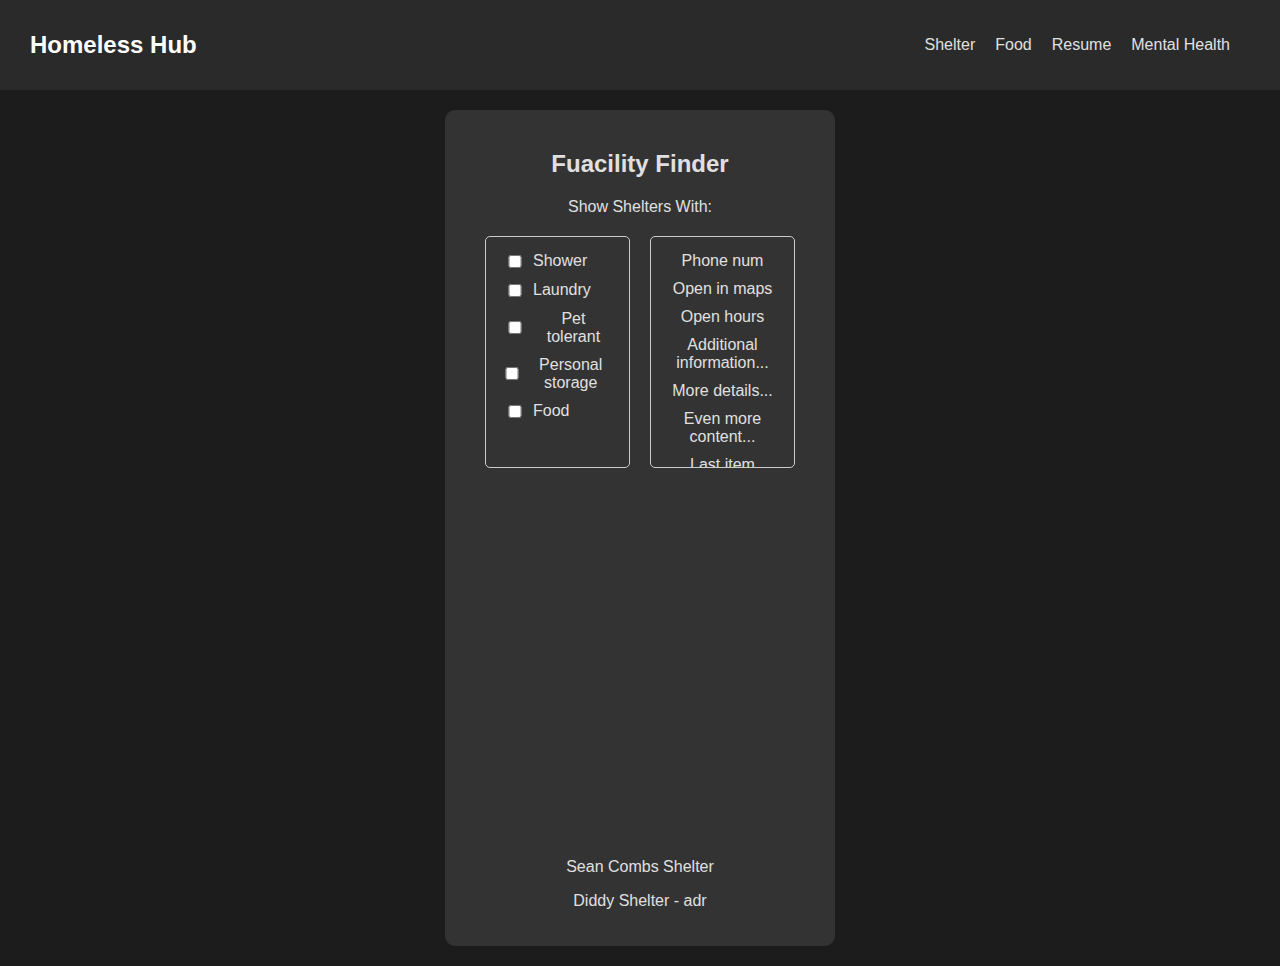
<file: test.html>
<!DOCTYPE html>
<html lang="en">
<head>
    <meta charset="UTF-8">
    <meta name="viewport" content="width=device-width, initial-scale=1.0">
    <title>Homeless Assistance</title>
    <!-- Link to external CSS file -->
    <link rel="stylesheet" href="styles.css">

</head>
<body>
    <header>
        <h1>Homeless Hub</h1> <!-- Placeholder title -->
        <nav>
            <ul>
                <!-- Navigation links for different sections -->
                <li><a href="#">Shelter</a></li>
                <li><a href="#">Food</a></li>
                <li><a href="#">Resume</a></li>
                <li><a href="#">Mental Health</a></li>
            </ul>
        </nav>
    </header>

    <main>
        <section class="content-box">
            <h2>Fuacility Finder</h2>
            <p>Show Shelters With:</p>
            <div style="display: flex; gap: 20px; margin: 20px;">
                <!-- Left div with checkboxes -->
                <div style="flex: 1; padding: 15px; border: 1px solid #ccc; border-radius: 5px;">
                    <label style="display: flex; align-items: center; margin-bottom: 10px;">
                        <input type="checkbox" style="margin-right: 8px; width: 20px;"> Shower
                    </label>
                    <label style="display: flex; align-items: center; margin-bottom: 10px;">
                        <input type="checkbox" style="margin-right: 8px; width: 20px;"> Laundry
                    </label>
                    <label style="display: flex; align-items: center; margin-bottom: 10px;">
                        <input type="checkbox" style="margin-right: 8px; width: 20px;"> Pet tolerant
                    </label>
                    <label style="display: flex; align-items: center; margin-bottom: 10px;">
                        <input type="checkbox" style="margin-right: 8px; width: 20px;"> Personal storage
                    </label>
                    <label style="display: flex; align-items: center;">
                        <input type="checkbox" style="margin-right: 8px; width: 20px;"> Food
                    </label>
                </div>
                
                <!-- Right div with scrollable content -->
                <div style="flex: 1; padding: 15px; border: 1px solid #ccc; border-radius: 5px; height: 200px; overflow-y: auto;">
                    <p style="margin: 0 0 10px 0;">Phone num</p>
                    <p style="margin: 0 0 10px 0;">Open in maps</p>
                    <p style="margin: 0 0 10px 0;">Open hours</p>
                    <!-- Example of more content -->
                    <p style="margin: 0 0 10px 0;">Additional information...</p>
                    <p style="margin: 0 0 10px 0;">More details...</p>
                    <p style="margin: 0 0 10px 0;">Even more content...</p>
                    <p style="margin: 0;">Last item</p>
                </div>
            </div>
            <!-- Box containing a map preview -->
            <div class="map-box">
                <iframe src="https://www.google.com/maps/embed?pb=!1m18!1m12!1m3!1d198740.1753569663!2d-77.17938702396285!3d38.89390590017633!2m3!1f0!2f0!3f0!3m2!1i1024!2i768!4f13.1!3m3!1m2!1s0x89b7c6de5af6e45b%3A0xc2524522d4885d2a!2sWashington%2C%20DC!5e0!3m2!1sen!2sus!4v1738427505587!5m2!1sen!2sus"
            width="100%"
            height="350"
            style="border:0;"
            allowfullscreen=""
            loading="lazy"
            frameborder="0"
            title="Google Maps Embed">
    </iframe>
            </div>
            
            <!-- List of available shelters matching the selected filters -->
            <p></p>
            <p>Sean Combs Shelter</p>
            <p>Diddy Shelter - adr</p>
        </section>
    </main>
    
</body>
</html>
</file>
<file: styles.css>
body {
    background-color: #1c1c1c;
    color: #e0e0e0;
    font-family: Arial, sans-serif;
    margin: 0;
    padding: 0;
}
header {
    display: flex;
    justify-content: space-between;
    align-items: center;
    background-color: #2a2a2a;
    padding: 15px 30px;
}
h1 {
    color: #fff;
    font-size: 1.5em;
}
nav ul {
    list-style: none;
    padding: 0;
    margin: 0;
    display: flex;
}
nav ul li {
    margin-right: 20px;
}
nav ul li a {
    color: #e0e0e0;
    text-decoration: none;
}
main {
    display: flex;
    justify-content: center;
    padding: 20px;
}
.content-box {
    background: #333;
    padding: 20px;
    border-radius: 10px;
    width: 350px;
    text-align: center;
}
.info-box {
    background: #555;
    padding: 15px;
    border-radius: 5px;
    margin-bottom: 10px;
}
.map-box img {
    width: 100%;
    border-radius: 5px;
}
</file>
